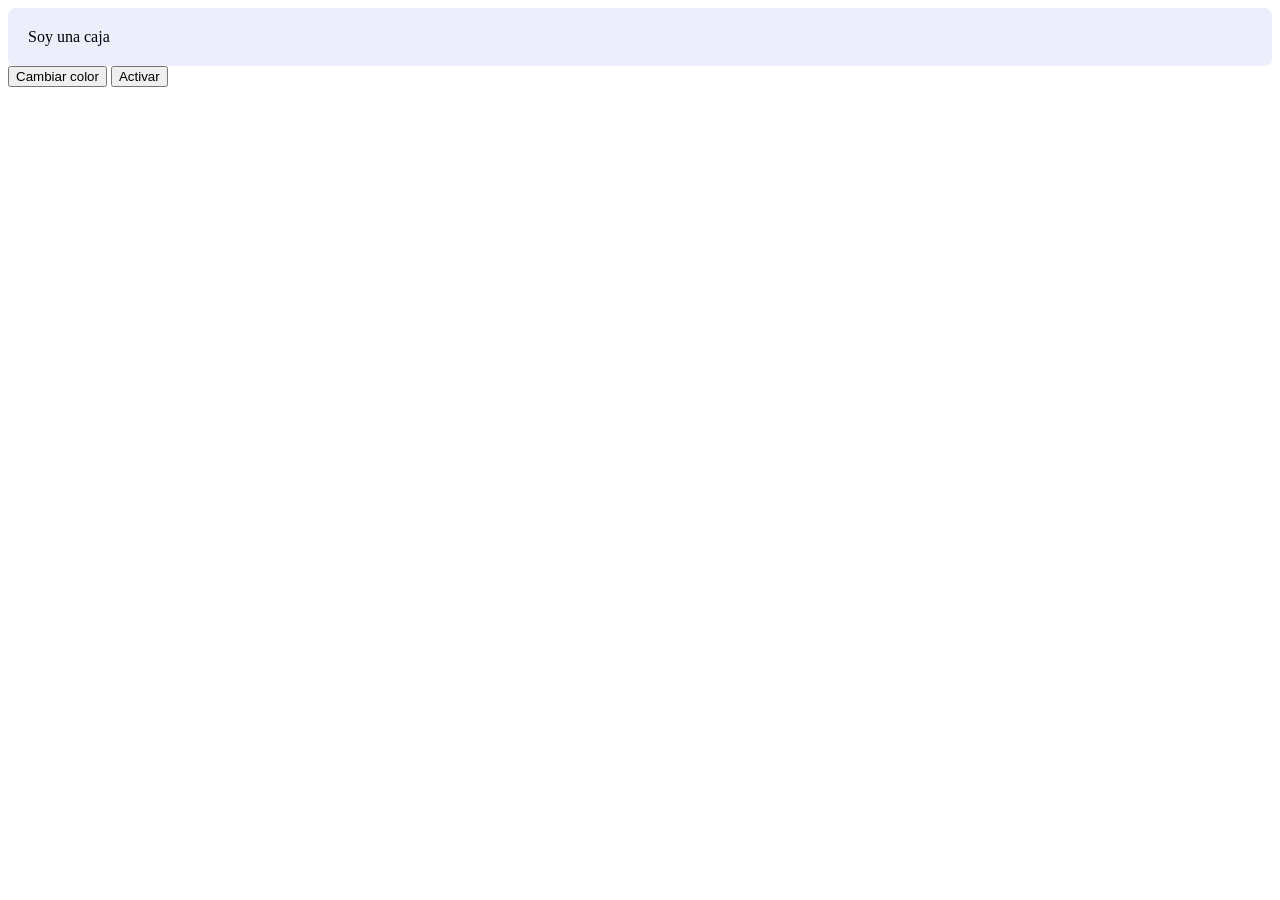
<file: cambiarEstiloJS/index.html>
<!DOCTYPE html>
<html lang="en">
<head>
    <meta charset="UTF-8">
    <meta name="viewport" content="width=device-width, initial-scale=1.0">
    <title>Document</title>
    <link rel="stylesheet" href="style.css">
</head>
<body>
    <div id="caja" class="caja">
        Soy una caja
    </div>

    <button id="btnColor">
        Cambiar color
    </button>

    <button id="btnResaltar">
        Activar 
    </button>

    <script src="script.js"></script>
</body>
</html>
</file>
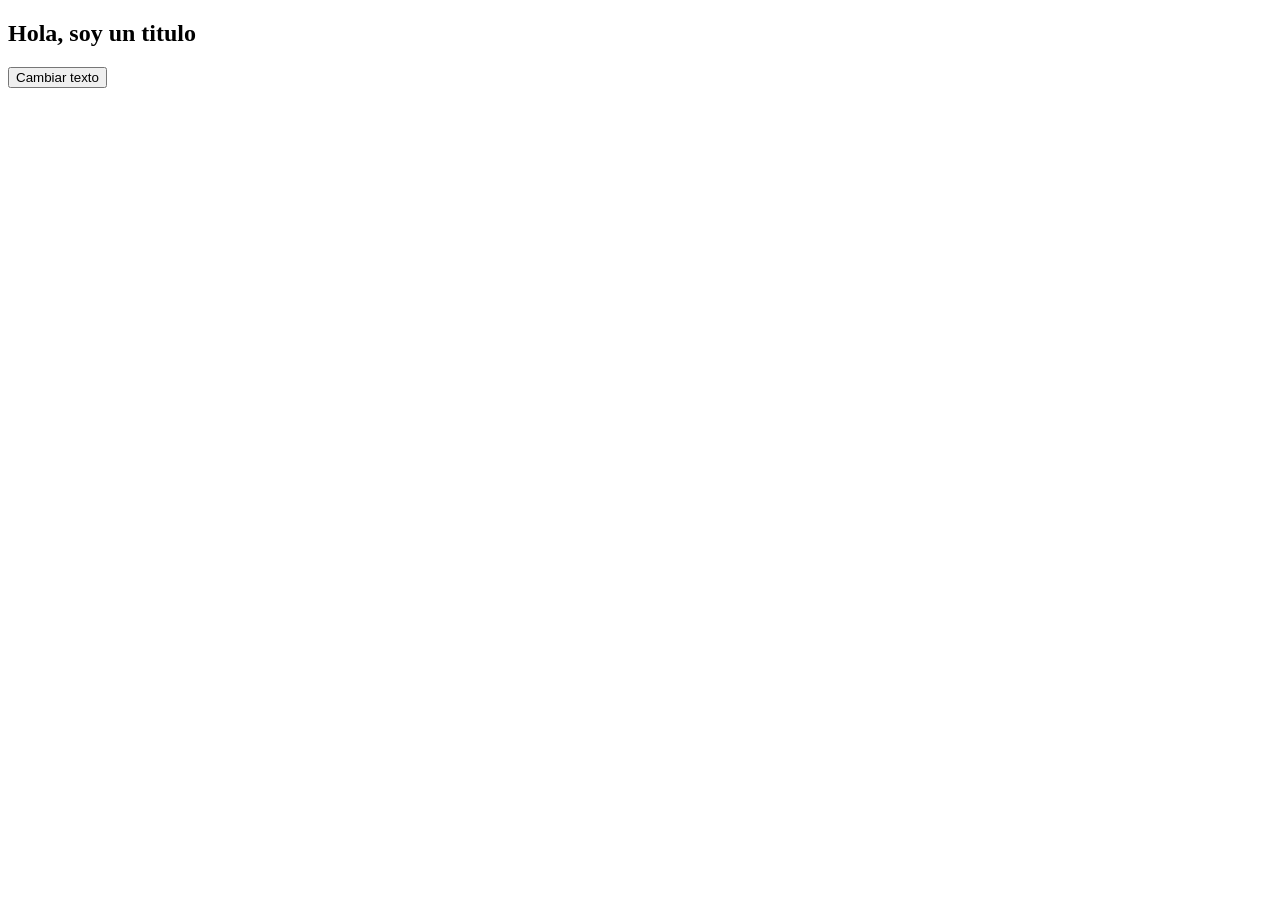
<file: SeleccionarCambiarTexto/index.html>
<!DOCTYPE html>
<html lang="en">
<head>
    <meta charset="UTF-8">
    <meta name="viewport" content="width=device-width, initial-scale=1.0">
    <title>Document</title>
</head>
<body>
    <h2 id="titulo">
        Hola, soy un titulo
    </h2>

    <button id="btnCambiar">
        Cambiar texto
    </button>

    <script src="script.js"></script>
</body>
</html>
</file>
<file: cambiarEstiloJS/style.css>
.caja{
    padding: 20px;
    background-color: #eceefb;
    border-radius: 8px;
    transition: background-color 0.3s;
}

.resaltado{
    border: 3px solid orange;
    font-weight: bold;
}
</file>
